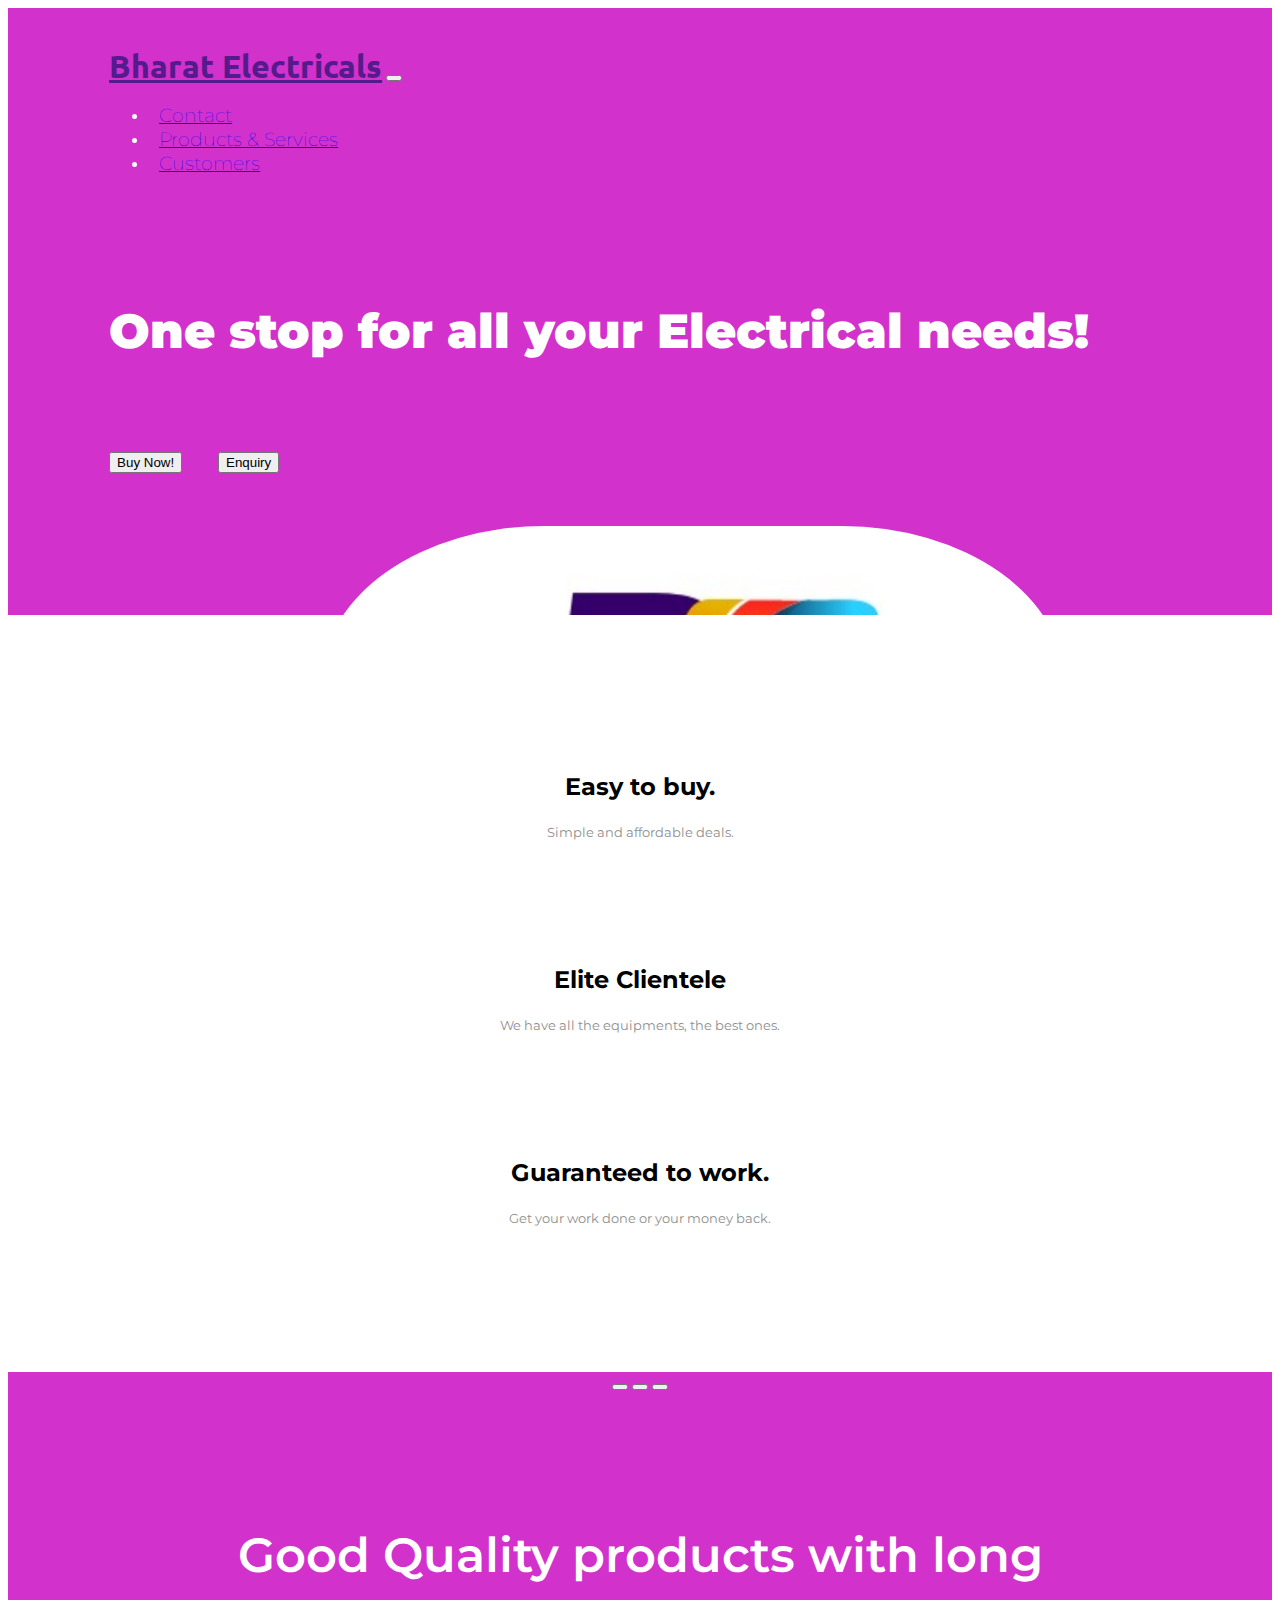
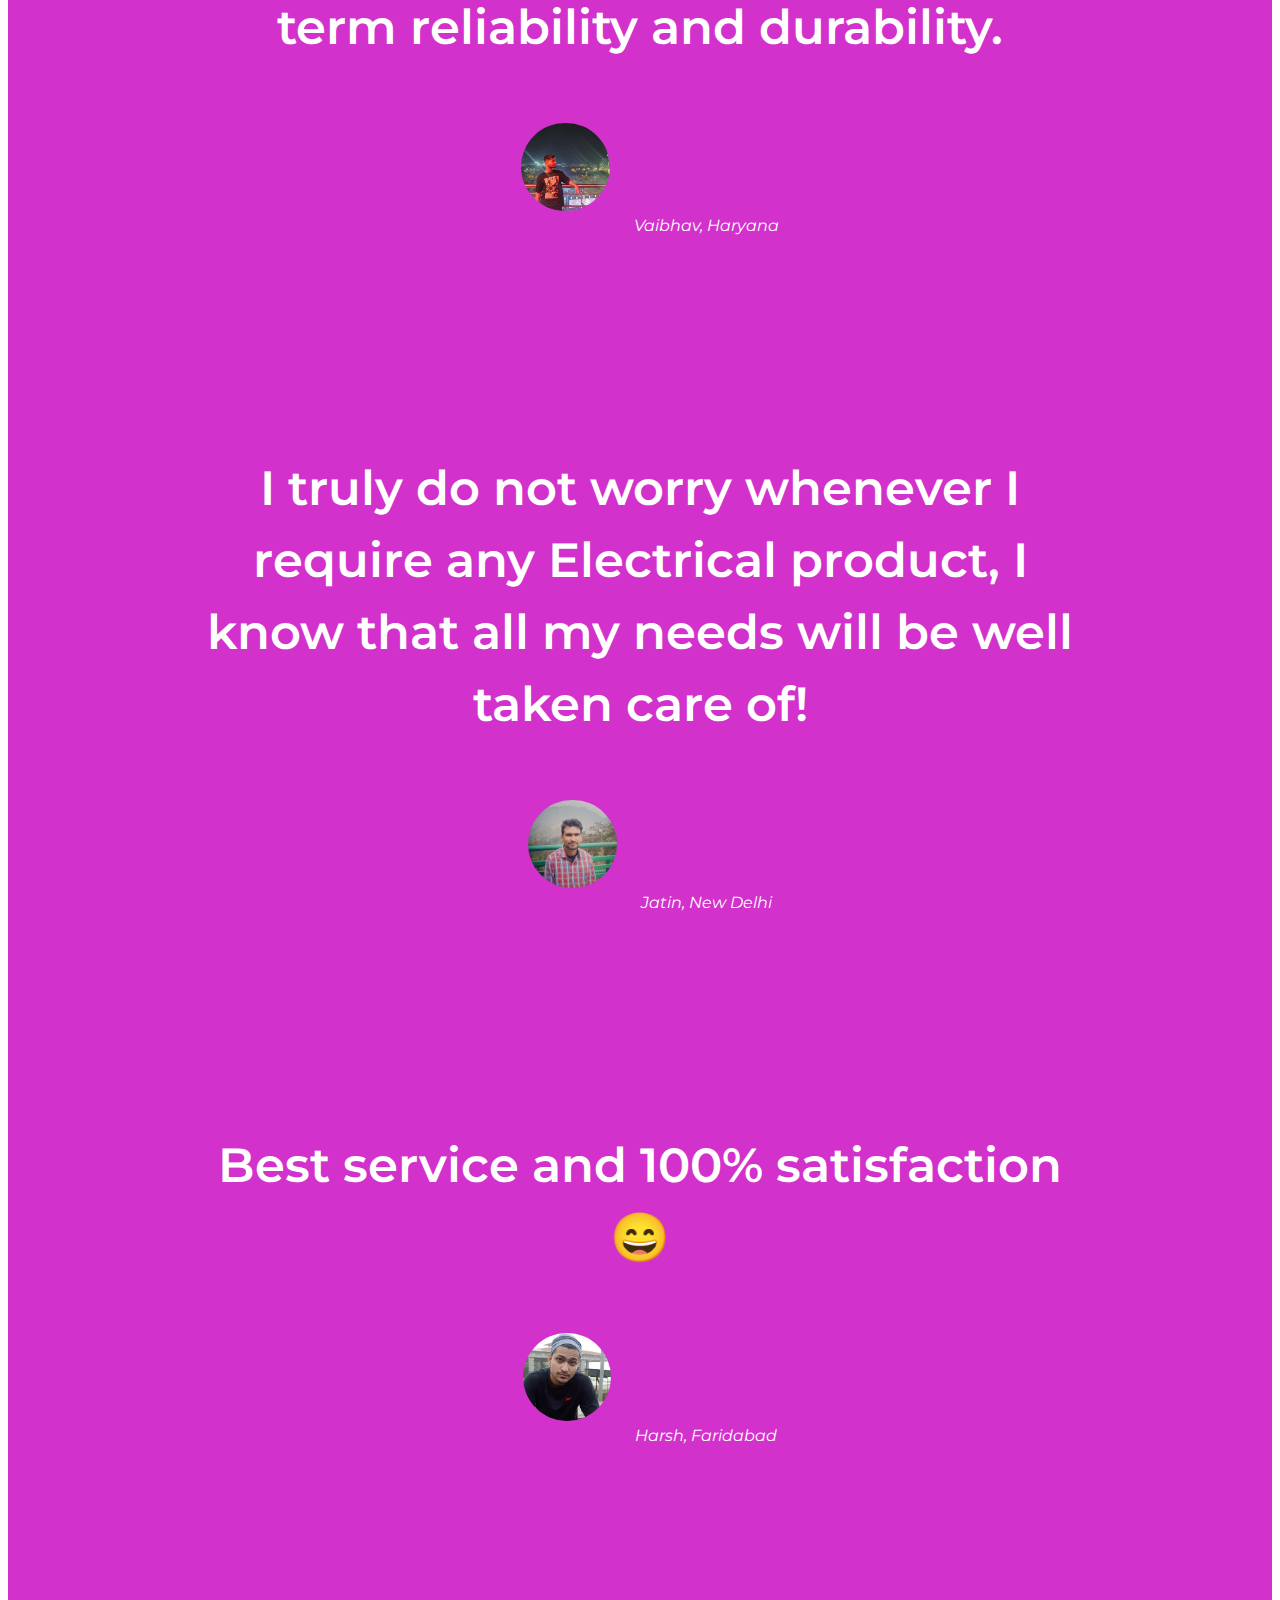
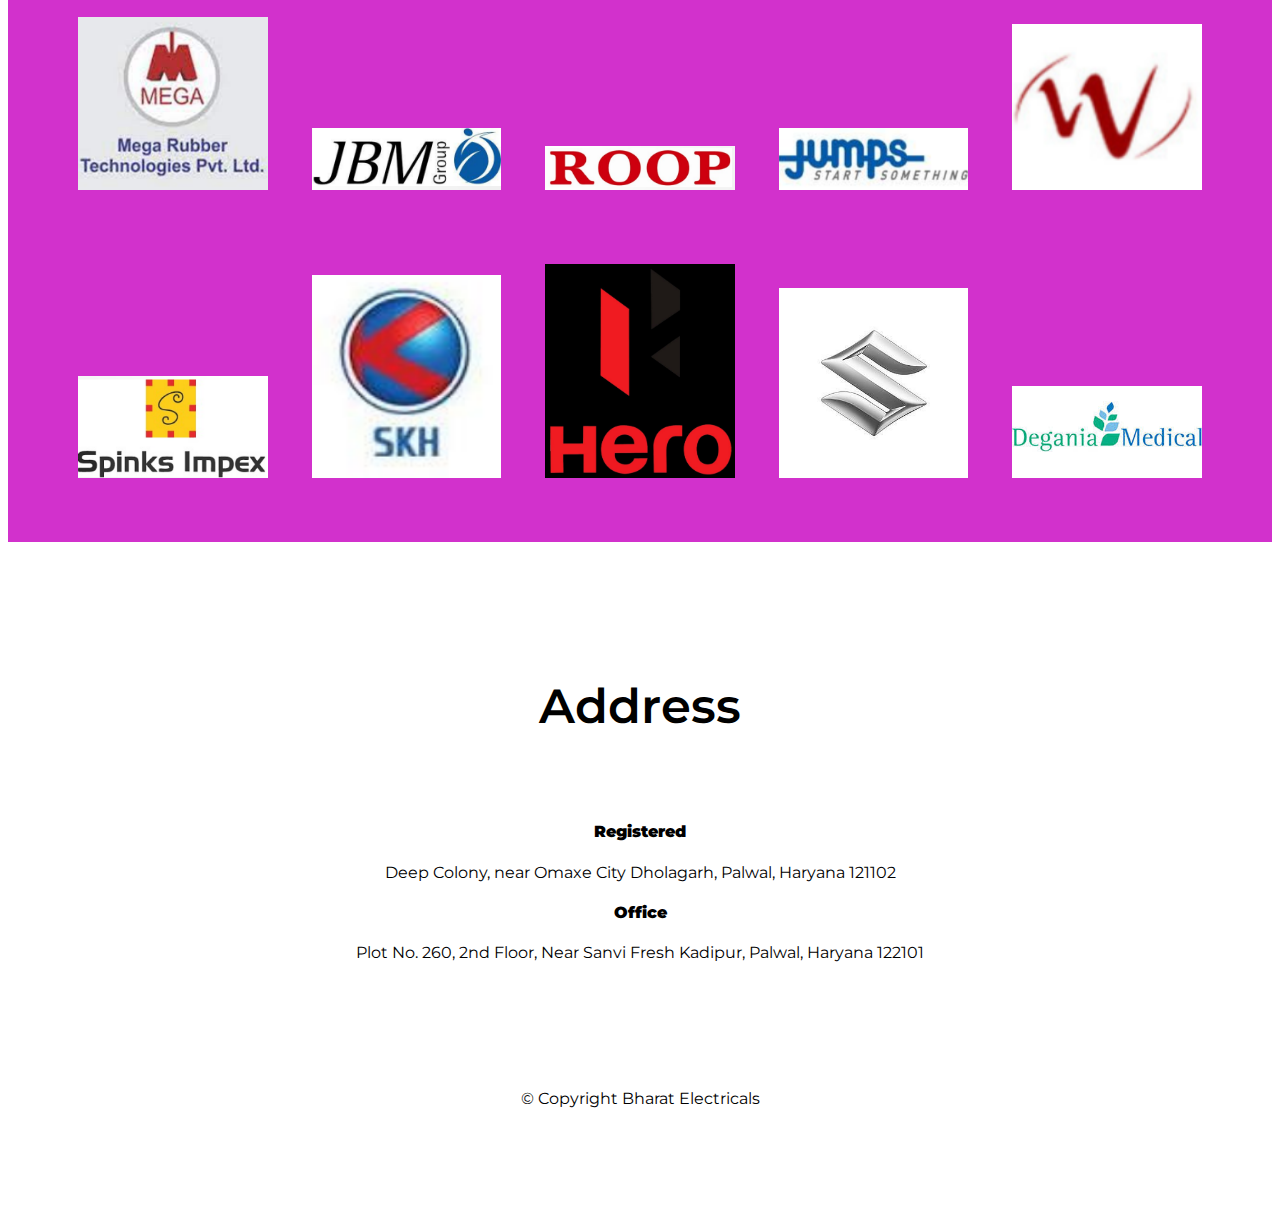
<file: index.html>
<!DOCTYPE html>
<html lang="en">
<head>
    <meta charset="UTF-8">
    <meta http-equiv="X-UA-Compatible" content="IE=edge">
    <meta name="viewport" content="width=device-width, initial-scale=1.0">
    <title>Bharat Electricals</title>
    <link rel="icon" href="icon.jpg">

  <!-- Bootstrap css and Js incluser -->
  <link href="https://cdn.jsdelivr.net/npm/bootstrap@5.2.0/dist/css/bootstrap.min.css" rel="stylesheet" integrity="sha384-gH2yIJqKdNHPEq0n4Mqa/HGKIhSkIHeL5AyhkYV8i59U5AR6csBvApHHNl/vI1Bx" crossorigin="anonymous">
  <script src="https://cdn.jsdelivr.net/npm/bootstrap@5.2.0/dist/js/bootstrap.bundle.min.js" integrity="sha384-A3rJD856KowSb7dwlZdYEkO39Gagi7vIsF0jrRAoQmDKKtQBHUuLZ9AsSv4jD4Xa" crossorigin="anonymous"></script>
  
  <link rel="stylesheet" href="css\styles.css">
  
  <!-- Google fonts and fonawesome icon(treat icon as if they are fonts) -->
  <link href="https://fonts.googleapis.com/css2?family=Montserrat:wght@400;700;900&family=Ubuntu&display=swap" rel="stylesheet">
  <link rel="stylesheet" href="https://cdnjs.cloudflare.com/ajax/libs/font-awesome/6.1.1/css/all.min.css" integrity="sha512-KfkfwYDsLkIlwQp6LFnl8zNdLGxu9YAA1QvwINks4PhcElQSvqcyVLLD9aMhXd13uQjoXtEKNosOWaZqXgel0g==" crossorigin="anonymous" referrerpolicy="no-referrer" />

</head>

<body>
    <section id="title">
        <div class="container-fluid">
         
         
       <!-- Nav Bar -->
     
       <!--1, 2-horizontally aligns list item,   3-text dark,   4-bg color(eg: bg-dark) -->
         <nav class="navbar navbar-expand-lg navbar-dark ">
           
           <a class="navbar-brand" href="">Bharat Electricals</a>     <!-- brand name/img -->
     
           <button class="navbar-toggler" type="button" data-bs-toggle="collapse" data-bs-target="#navbarSupportedContent" aria-controls="navbarSupportedContent" aria-expanded="false" aria-label="Toggle navigation">
             <span class="navbar-toggler-icon"></span>
           </button>
           
           <div class="collapse navbar-collapse" id="navbarSupportedContent">
     
           <!-- (margin start)ms-auto will add space between brand name and nav links i.e list items -->
           <ul class="navbar-nav  ms-auto  me-3 ">
             <li class="nav-item">
               <a class="nav-link" href="#footer">Contact</a>
             </li>
             <li class="nav-item">
               <a class="nav-link" href="index2.html">Products & Services</a>   <!--new page-->
             </li>
             <li class="nav-item">
               <a class="nav-link" href="#testimonials">Customers</a>
             </li>
           </ul>
           </div>
     
         </nav>
     
     
     
     
     
     
     
         <!-- Title -->
     
        <div class="row"> 
         <div class="col-lg-6">
           <h1>One stop for all your Electrical needs!</h1>
           <a href="index2.html"><button type="button" class="btn btn-dark btn-lg download-btn"> <i class="fa-solid fa-cart-shopping"></i> Buy Now! </button></a>
           <a href="index3.html"><button type="button" class="btn btn-light btn-lg download-btn"> <i class="fa-solid fa-clipboard-question"></i> Enquiry </button></a>
         </div>
         <div class="col-lg-6 title-img-container">
           <img src="main_symbol.png" alt="main-symbol-mockup" class="title-img">
         </div>
        </div>
       </div>
    </section>
     
    






      <!-- Features -->

  <section id="features">

    <div class="row">
      <div class="col-lg-4 features-colmn">
      <i class="fa-solid fa-circle-check features-icon fa-4x"></i>
      <h3>Easy to buy.</h3>
      <p class="features-descrp">Simple and affordable deals.</p>
      </div>
  
      <div class="col-lg-4 features-colmn">
      <i class="fa-solid fa-bullseye features-icon fa-4x"></i>
      <h3>Elite Clientele</h3>
      <p class="features-descrp">We have all the equipments, the best ones.</p>
      </div>
  
      <div class="col-lg-4 features-colmn">
        <!--            ,      , change size to 4 times original size, custom name to use in local css -->
      <i class="fa-solid fa-heart fa-4x features-icon"></i>
      <h3>Guaranteed to work.</h3>
      <p class="features-descrp">Get your work done or your money back.</p>
      </div>
    </div>
    </section>
  
  
  
  
  
  
  
    <!-- Testimonials -->
  
    <section id="testimonials">
  
      <div id="testimonial-carousel" class="carousel slide" data-bs-ride="false">
        <div class="carousel-indicators">
          <button type="button" data-bs-target="#testimonial-carousel" data-bs-slide-to="0" class="active"></button>
          <button type="button" data-bs-target="#testimonial-carousel" data-bs-slide-to="1"></button>
          <button type="button" data-bs-target="#testimonial-carousel" data-bs-slide-to="2"></button>
        </div>
  
        <div class="carousel-inner">
          <div class="carousel-item active">
            <h2>Good Quality products with long term reliability and durability.</h2>
            <img class="testimonial-image" src="images\man1.jpg" alt="vaibhav-profile">
            <em>Vaibhav, Haryana</em>
          </div>
          <div class="carousel-item">
            <h2>I truly do not worry whenever I require any Electrical product, I know that all my needs will be well taken care of!</h2>
            <img class="testimonial-image" src="images\man2.jpeg" alt="jatin-profile">
            <em>Jatin, New Delhi</em>
          </div>
          <div class="carousel-item">
            <h2>Best service and 100% satisfaction 😄</h2>
            <img class="testimonial-image" src="images\man3.jpg" alt="harsh-profile">
            <em>Harsh, Faridabad</em>
          </div>
        </div>
        <a class="carousel-control-prev" href="#testimonial-carousel" role="button" data-bs-slide="prev">
          <span class="carousel-control-prev-icon"></span>
        </a>
        <a class="carousel-control-next" href="#testimonial-carousel" role="button" data-bs-slide="next">
          <span class="carousel-control-next-icon"></span>
        </a>
      </div>
  
    </section>
  




  <!-- Customers Press -->

  <section id="press">
    <img class="press-img" src="images\customers\img5.png" alt="mega-logo">
    <img class="press-img" src="images\customers\img7.png" alt="jbm-logo">
    <img class="press-img" src="images\customers\img1.png" alt="roop-logo">
    <img class="press-img" src="images\customers\img2.png" alt="jumps-logo">
    <img class="press-img" src="images\customers\img4.png" alt="W-logo">
    <img class="press-img" src="images\customers\img3.png" alt="spinks-logo">
    <img class="press-img" src="images\customers\img6.png" alt="skh-logo">
    <img class="press-img" src="images\customers\img9.jpeg" alt="skh-logo">
    <img class="press-img" src="images\customers\img8.jpeg" alt="skh-logo">
    <img class="press-img" src="images\customers\img10.jpeg" alt="skh-logo">

  </section>






  <!-- Call to Action

  <section id="cta">

    <h3 class="cta-heading">xxxxxxx xxxxxx xxxxx xxxxxx xx xxx</h3>
    <button type="button" class="btn btn-lg btn-dark download-btn"> <i class="fa-brands fa-apple"> </i> Download</button>
    <button type="button" class="btn btn-lg btn-light download-btn"> <i class="fa-brands fa-google-play"> </i> Download</button>

  </section>

-->






  <!-- Footer -->

  <footer id="footer">
    <h2 class="add-heading">Address</h2>
    <br>
    <div class="row"> 
        <div class="col-lg-6">
          <h4><strong>Registered</strong></h4>
          <p>Deep Colony, near Omaxe City Dholagarh, Palwal, Haryana 121102</p>
        </div>
        <div class="col-lg-6">
          <h4><strong>Office</strong></h4>
          <p>Plot No. 260, 2nd Floor, Near Sanvi Fresh Kadipur, Palwal, Haryana 122101</p>
        </div>
    </div>
    <br>
    <br>
    <br>
    <br>
    <a href="mailto:bharatelectricals0011@gmail.com"><i class="fa-solid fa-envelope footer-icon"></i></a>
    <a href="https://instagram.com/bharat.electricals_?igshid=YmMyMTA2M2Y="><i class="fa-brands fa-instagram footer-icon"></i></a>
    <a href="mailto:bharatelectricals0011@gmail.com"><i class="fa-brands fa-facebook-f footer-icon"></i></a>
    <a href="mailto:7073268669"><i class="fa-solid fa-mobile-screen-button footer-icon"></i></a>
    <p>© Copyright Bharat Electricals</p>

  </footer>


</body>
</html>
</file>
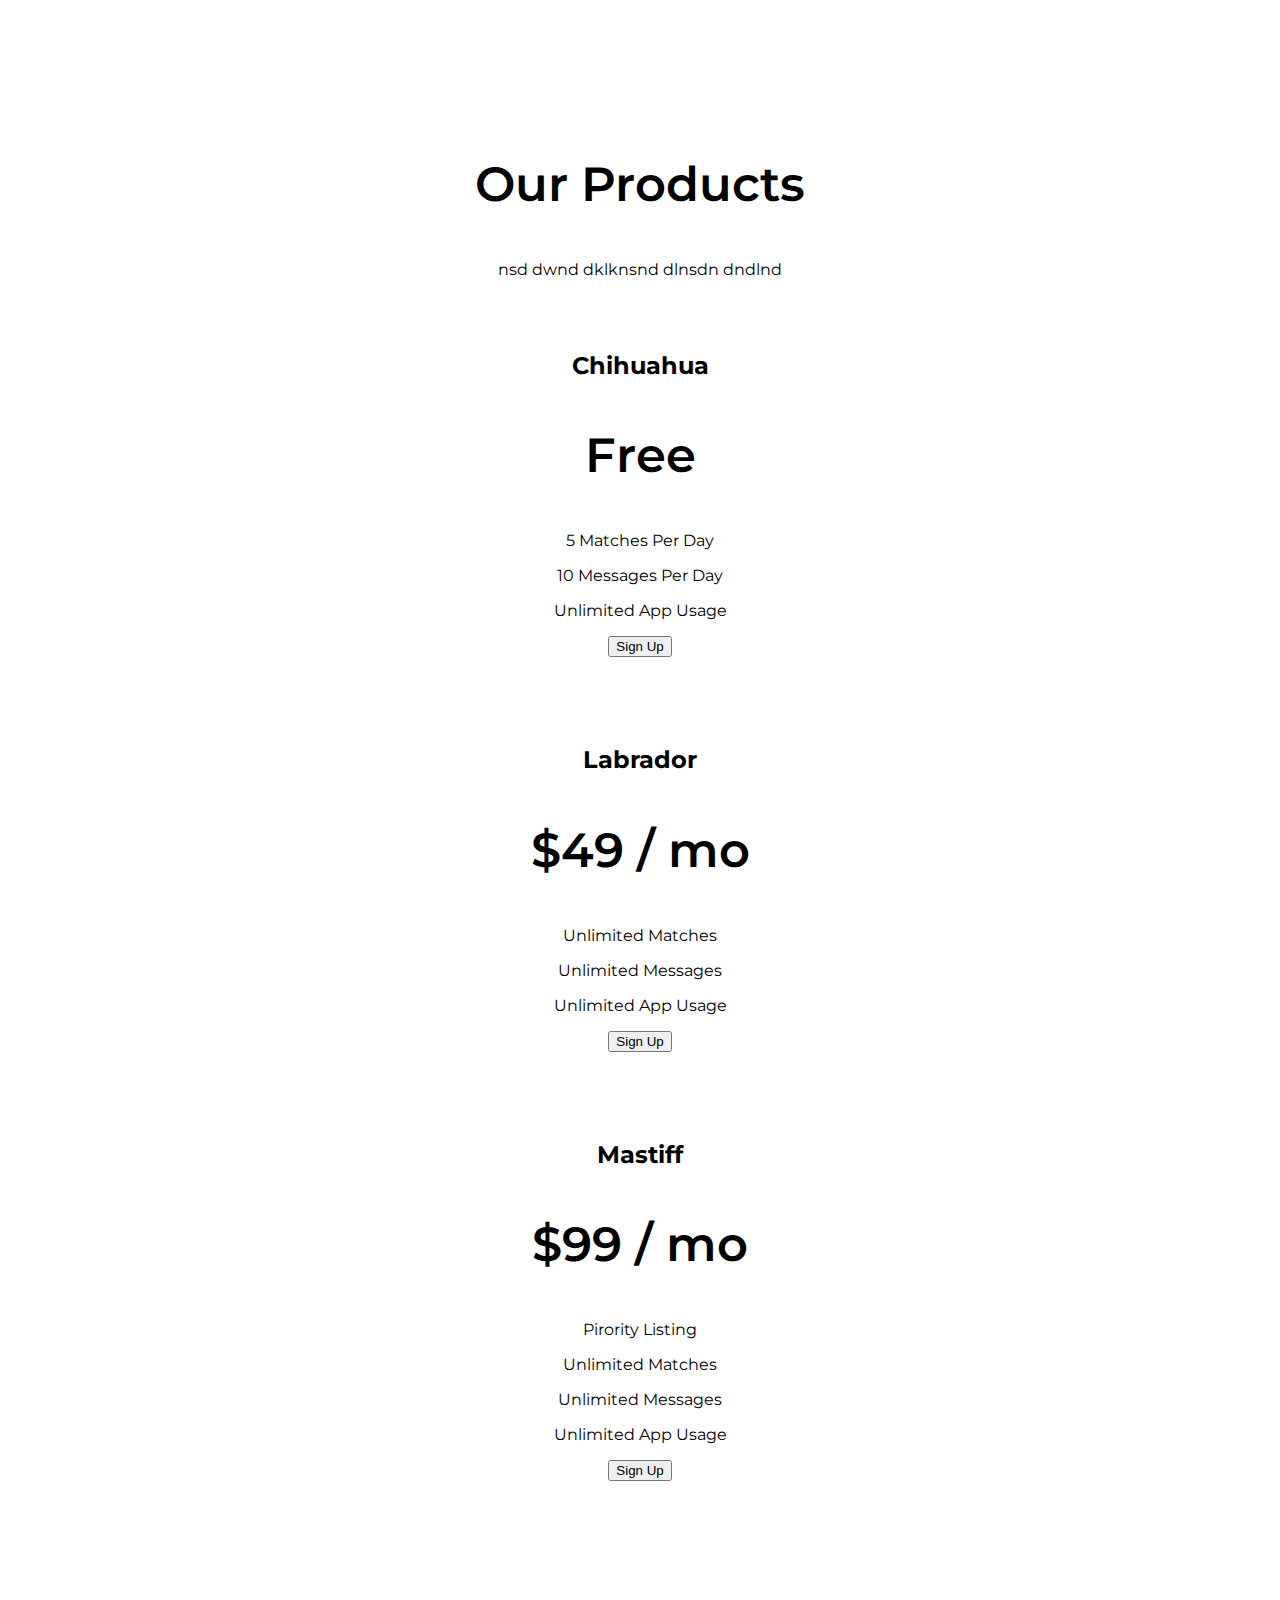
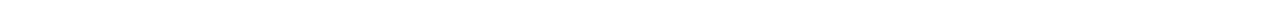
<file: index2.html>
<!DOCTYPE html>
<html lang="en">
<head>
    <meta charset="UTF-8">
    <meta http-equiv="X-UA-Compatible" content="IE=edge">
    <meta name="viewport" content="width=device-width, initial-scale=1.0">
    <title>Bharat Electricals</title>
    <link rel="icon" href="icon.jpg">

  <!-- Bootstrap css and Js incluser -->
  <link href="https://cdn.jsdelivr.net/npm/bootstrap@5.2.0/dist/css/bootstrap.min.css" rel="stylesheet" integrity="sha384-gH2yIJqKdNHPEq0n4Mqa/HGKIhSkIHeL5AyhkYV8i59U5AR6csBvApHHNl/vI1Bx" crossorigin="anonymous">
  <script src="https://cdn.jsdelivr.net/npm/bootstrap@5.2.0/dist/js/bootstrap.bundle.min.js" integrity="sha384-A3rJD856KowSb7dwlZdYEkO39Gagi7vIsF0jrRAoQmDKKtQBHUuLZ9AsSv4jD4Xa" crossorigin="anonymous"></script>
  
  <link rel="stylesheet" href="css\styles.css">
  
  <!-- Google fonts and fonawesome icon(treat icon as if they are fonts) -->
  <link href="https://fonts.googleapis.com/css2?family=Montserrat:wght@400;700;900&family=Ubuntu&display=swap" rel="stylesheet">
  <link rel="stylesheet" href="https://cdnjs.cloudflare.com/ajax/libs/font-awesome/6.1.1/css/all.min.css" integrity="sha512-KfkfwYDsLkIlwQp6LFnl8zNdLGxu9YAA1QvwINks4PhcElQSvqcyVLLD9aMhXd13uQjoXtEKNosOWaZqXgel0g==" crossorigin="anonymous" referrerpolicy="no-referrer" />

</head>

<body>



  <section id="prodtitle">

    <h2>Our Products </h2>
    <p>nsd dwnd dklknsnd dlnsdn dndlnd </p>


    <div class="row">
      <div class="col-lg-4 col-md-6 price-card">
        <div class="card">
        <div class="card-header">
          <h3>Chihuahua</h3>
        </div>
        <div class="card-body">
          <h2>Free</h2>
          <p>5 Matches Per Day</p>
          <p>10 Messages Per Day</p>
          <p>Unlimited App Usage</p>
          <button class="btn btn-lg btn-outline-dark" type="button">Sign Up</button>
        </div>
        </div>
      </div>

      <div class="col-lg-4 col-md-6 price-card">
        <div class="card">
        <div class="card-header">
          <h3>Labrador</h3>
        </div>
        <div class="card-body">
          <h2>$49 / mo</h2>
          <p>Unlimited Matches</p>
          <p>Unlimited Messages</p>
          <p>Unlimited App Usage</p>
          <button class="btn btn-lg btn-dark" type="button">Sign Up</button>
        </div>
        </div>
      </div>

      <div class="col-lg-4 price-card">
        <div class="card">
        <div class="card-header">
          <h3>Mastiff</h3>
        </div>
        <div class="card-body">
          <h2>$99 / mo</h2>
          <p>Pirority Listing</p>
          <p>Unlimited Matches</p>
          <p>Unlimited Messages</p>
          <p>Unlimited App Usage</p>
          <button class="btn btn-lg btn-dark" type="button">Sign Up</button>
        </div>
        </div>
      </div>

    </div>

    

  </section>






</body>
</html>
</file>
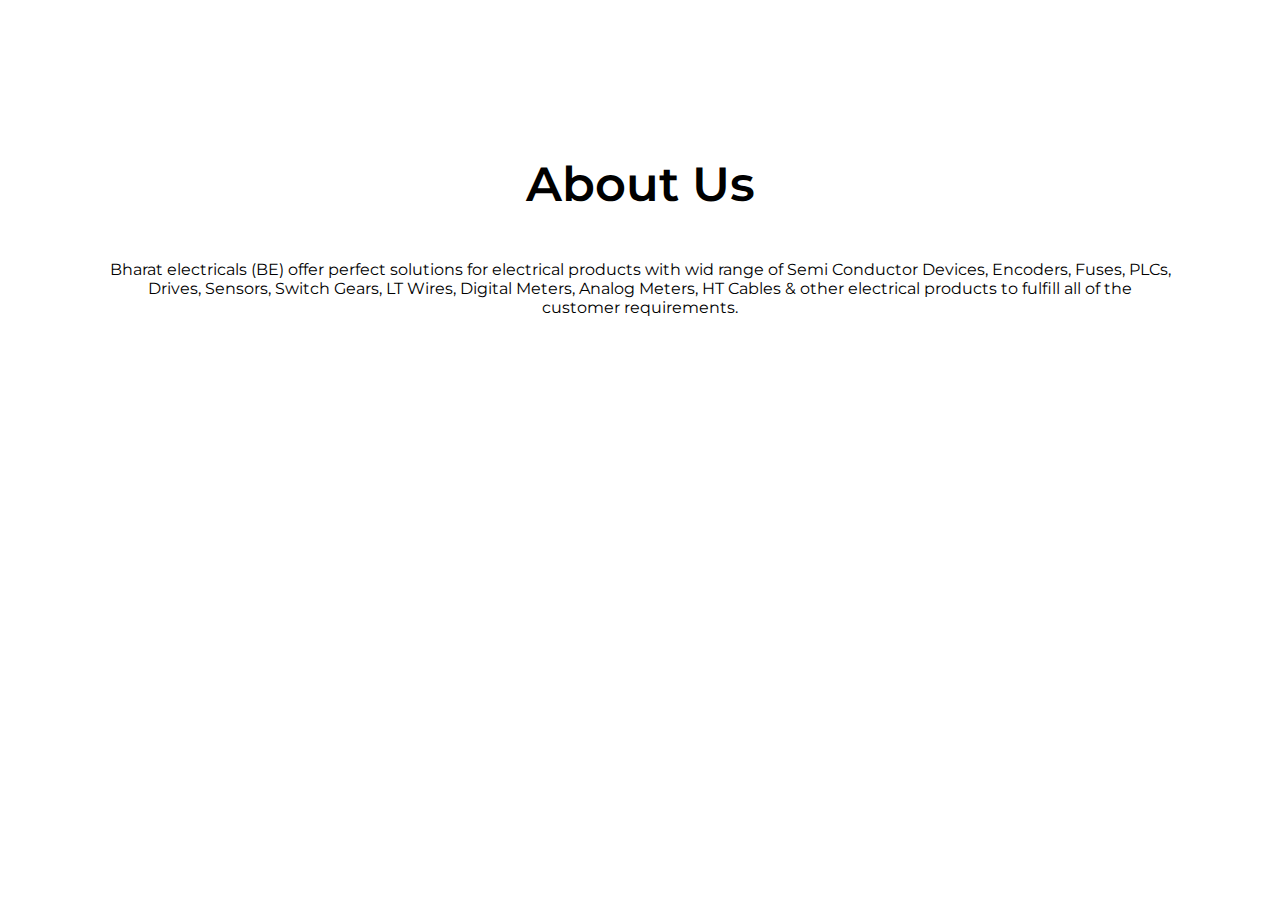
<file: index3.html>
<!DOCTYPE html>
<html lang="en">
<head>
    <meta charset="UTF-8">
    <meta http-equiv="X-UA-Compatible" content="IE=edge">
    <meta name="viewport" content="width=device-width, initial-scale=1.0">
    <title>Bharat Electricals</title>
    <link rel="icon" href="icon.jpg">

  <!-- Bootstrap css and Js incluser -->
  <link href="https://cdn.jsdelivr.net/npm/bootstrap@5.2.0/dist/css/bootstrap.min.css" rel="stylesheet" integrity="sha384-gH2yIJqKdNHPEq0n4Mqa/HGKIhSkIHeL5AyhkYV8i59U5AR6csBvApHHNl/vI1Bx" crossorigin="anonymous">
  <script src="https://cdn.jsdelivr.net/npm/bootstrap@5.2.0/dist/js/bootstrap.bundle.min.js" integrity="sha384-A3rJD856KowSb7dwlZdYEkO39Gagi7vIsF0jrRAoQmDKKtQBHUuLZ9AsSv4jD4Xa" crossorigin="anonymous"></script>
  
  <link rel="stylesheet" href="css\styles.css">
  
  <!-- Google fonts and fonawesome icon(treat icon as if they are fonts) -->
  <link href="https://fonts.googleapis.com/css2?family=Montserrat:wght@400;700;900&family=Ubuntu&display=swap" rel="stylesheet">
  <link rel="stylesheet" href="https://cdnjs.cloudflare.com/ajax/libs/font-awesome/6.1.1/css/all.min.css" integrity="sha512-KfkfwYDsLkIlwQp6LFnl8zNdLGxu9YAA1QvwINks4PhcElQSvqcyVLLD9aMhXd13uQjoXtEKNosOWaZqXgel0g==" crossorigin="anonymous" referrerpolicy="no-referrer" />

</head>

<body>

  <section id="enqtitle">

    <h2>About Us</h2>
    <p>Bharat electricals (BE) offer perfect solutions for electrical products with wid range of Semi Conductor Devices, Encoders, Fuses, PLCs, Drives, Sensors, Switch Gears, LT Wires, Digital Meters, Analog Meters, HT Cables & other electrical products to fulfill all of the customer requirements.</p>
    <br>
    <br>
    <br>
    <form action="mailto:bharatelectricals0011@gmail.com">

    </form>
  </section>






</body>
</html>
</file>
